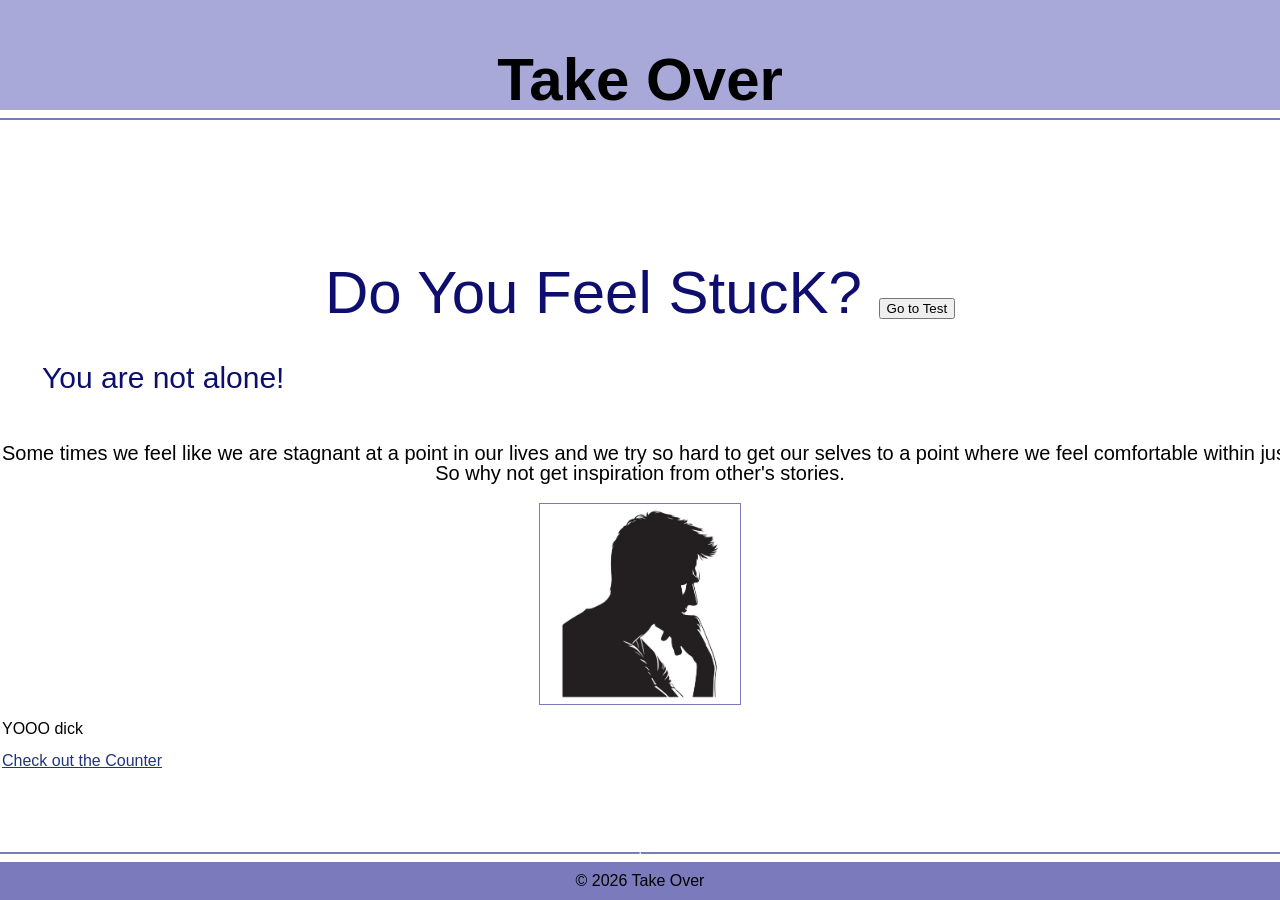
<file: index.html>
<!DOCTYPE html>
<html lang="en">
<head>
    <meta charset="UTF-8">
    <meta name="viewport" content="width=device-width, initial-scale=1.0">
    <title>Learn</title>
    <link rel="stylesheet" href="styles.css">
</head>
<body >
    <header id ="headerW">

            <h1 id="appName"> Take Over</h1>
    </header>
        <hr>

    <div class="welcomeP"> 

        <p id="question"> Do You Feel StucK? 
           <a href="test1.html"><button id="qbtn">Go to Test</button> </a>  </p>
        <p id="assure"> You are not alone! <br> </p>
        <p id="inspire"> Some times we feel like we are stagnant at a point in our lives and we try so hard to get our selves to a point where we feel comfortable within just being us.
             <br> So why not  get inspiration from other's stories.
        </p>

            <img  id="image2" src="images\image2.jpg" alt="image">
        <p id="demo"></p>
         <a href="test31.html" style="color: rgb(32, 54, 124);" >Check out the Counter</a>
    </div>
   
    <hr>
    <footer>
        <div>&copy  <span id="date"></span> Take Over </div>
    </footer>


    <script src="script.js"></script>
</body>
</html>
</file>
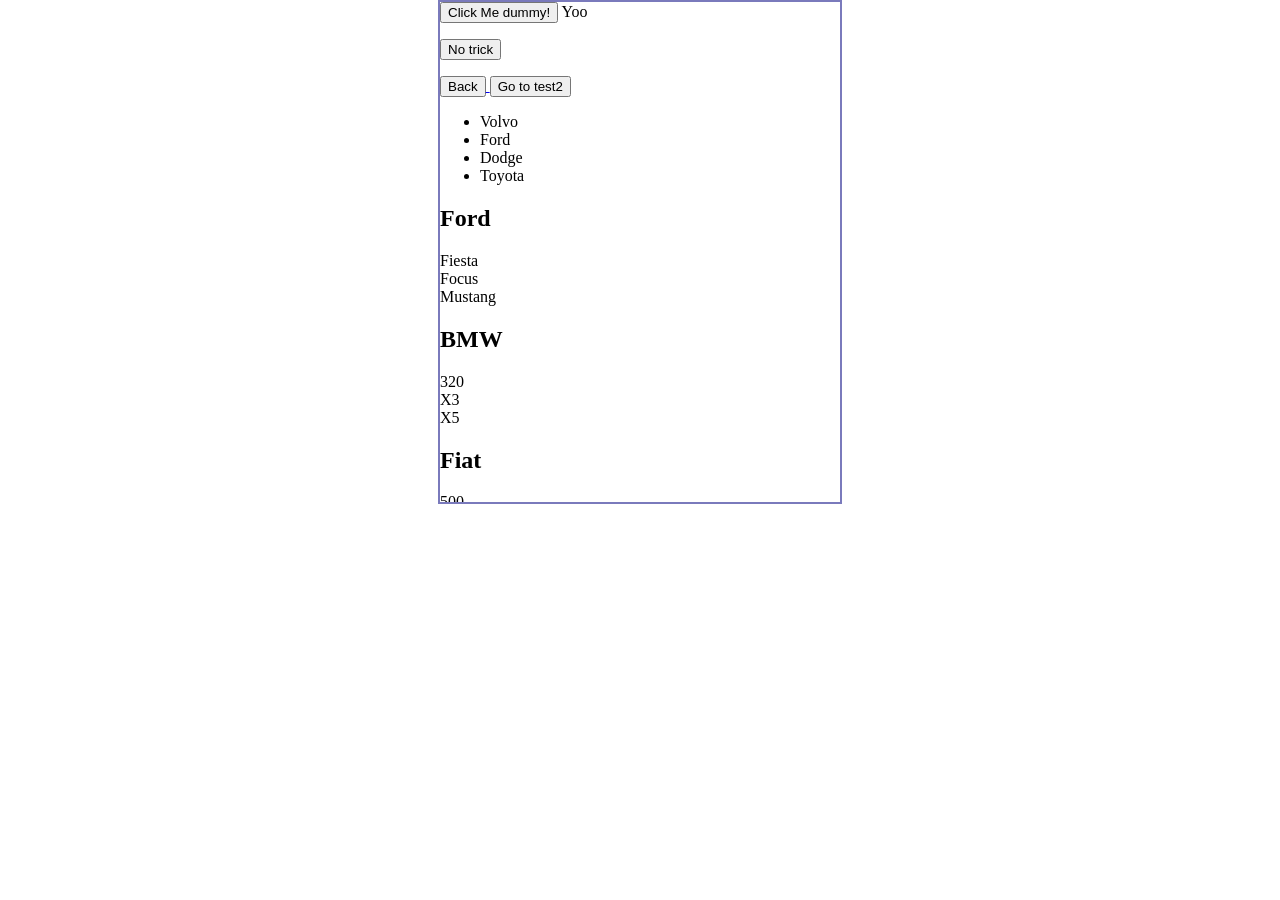
<file: test1.html>
<!DOCTYPE html>
<html lang="en">
    <head>
        <meta charset="UTF-8"/>
        <meta name="viewport" content="width=device-width, initial-scale=1.0"/>
        <title>Test</title>
      <link rel="stylesheet" href="styles1.css" />  
    </head>

    <body>
      <div class="js"> 
        <button  
           onclick="window.alert('you clicked?\n haahhaa dummy!')"> Click Me dummy!</button>
       <script> document.write("Yoo"); </script>
       <p id="iftry"></p>

       <button id="tm">No trick</button>

       <p>
        <a href="index.html"> <button>Back</button> </a>
        <a href="test2.html"><button>Go to test2</button></a>
       </p>

       <p id="time"> </p>
       <p class="setInt"></p>

       <p id="obj1"></p>
       <p id="obj2"></p>
       <p id="obj3"></p>

       <p id="arr1"></p>
       <p id="arr2"></p>
       <p id="arr3"></p>

      </div>

         <script src="script1.js"></script>
    </body>

</html>
</file>
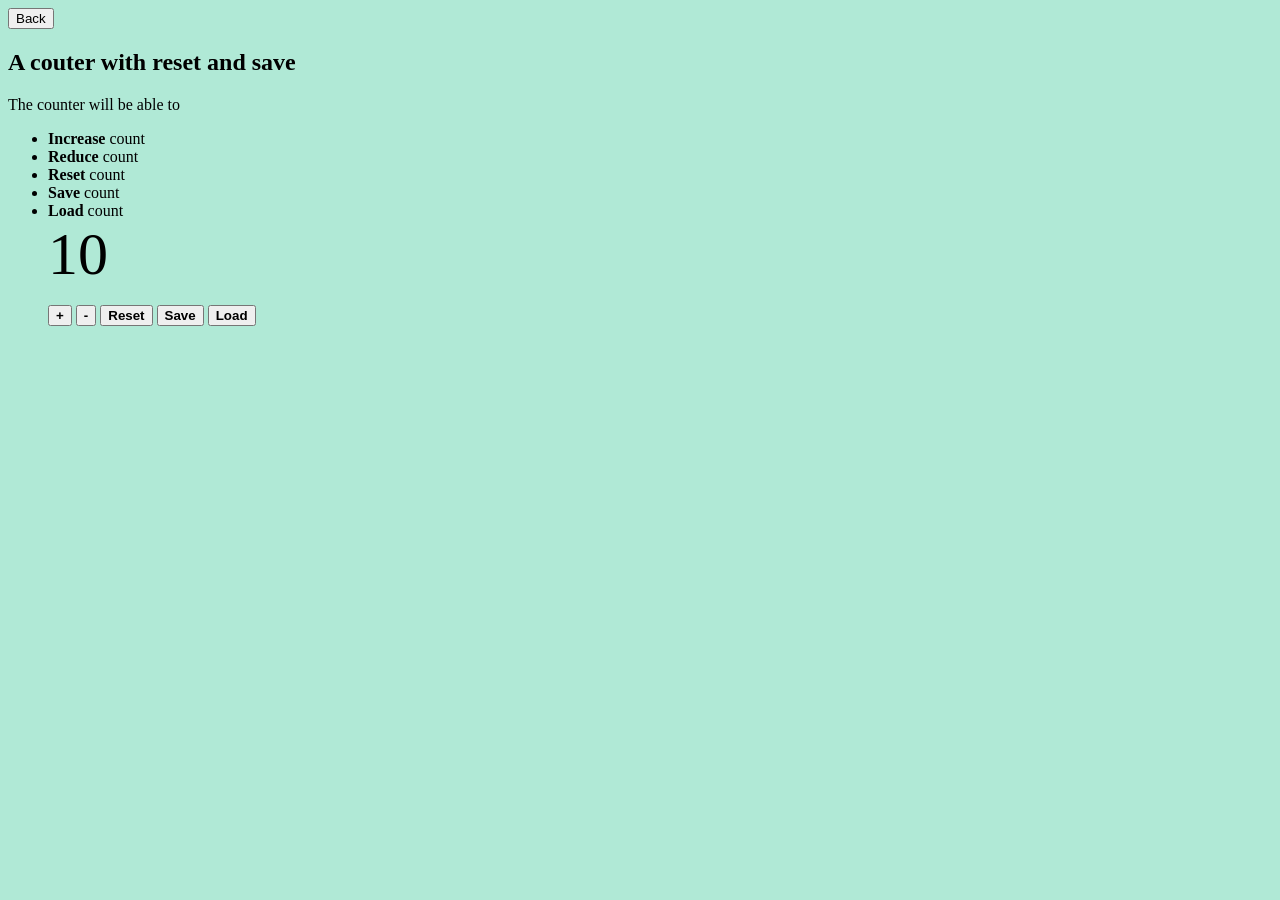
<file: test31.html>
<!DOCTYPE html>
<html>
    <head lang="en">
        <title>Counter</title>
        <meta charset="UTF-8">
        <meta name="viewport" content="width=device-width, initial-scale=1.0">
        <link rel="stylesheet" href="styles31.css">

    </head>

    <body>
       <a href="index.html"><button>Back</button></a> 
        <h2>A couter with reset and save</h2>
        <p>The counter will be able to </p>
        <ul>
            <li><b>Increase </b> count</li>
            <li><b>Reduce</b> count</li>
            <li><b>Reset</b> count</li>
            <li><b>Save</b> count</li>
            <li><b>Load</b> count</li>

            <div id="cntb">
                <div id="count" style="font-size: 60px;">0</div>
                <p>
                    <button onclick="increase()"><b>+</b></button>
                    <button onclick="decrease()"><b>-</b></button>
                    <button onclick="reset()"><b>Reset</b></button>
                    <button onclick="save()"><b>Save</b></button>
                    <button onclick="load()"><b>Load</b></button>
                </p>
            </div>
        </ul>
        
        <script src="script31.js"></script>
    </body>
</html>
</file>
<file: styles.css>
body {
  margin: 0;
  padding: 0;
  display: flex;
  flex-direction: column; 
  font-family: 'Gill Sans', 'Gill Sans MT', Calibri, 'Trebuchet MS', sans-serif;
  min-height: 100vh;   /* full viewport height */
  overflow-x:auto;
  white-space: nowrap;
}

#headerW {
  background-color: rgb(168, 168, 217);
  text-align: center;
  padding: 5px;
  margin: 0;
  font-size: 30px;
  flex: 0 0 auto;      /* header stays at top */
  height: 100px;
}

.welcomeP {
  flex: 1;             /* take all remaining space */
  border: 2px solid rgb(122,122,188);
  margin:-10px;
  padding: 10px;
  display: flex;
  flex-direction: column;
  justify-content: center; /* center vertically */
  line-height: 1;
 /* align-items: center;   */  /* center horizontally */
}

#question {
  color: rgb(14, 14, 110);
  text-align: center;
  font-size: 60px;
  height: 10px;
}
#assure {
  color: rgb(14, 14, 110);
  font-size: 30px;
  margin-left:40px;
}
#inspire {
  font-size: 20px;
  text-align: center;
  align-items: center;
}

#image2 {
  display: block;
  margin-left: auto;
  margin-right: auto;
  width: 200px;
  height: 200px;
  border:1px solid rgb(122, 122, 188);
  cursor: pointer;
}
footer {
  background-color: rgb(122, 122, 188);
  text-align: center;
  padding: 10px;
  flex: 0 0 auto;      /* footer stays at bottom */
}



/*
body {
    padding:0;
    margin: 0;
    display: flex;
    flex-direction: column ;
    min-height: 100vh;
}


#headerW{
    align-items: center;
    justify-content: center;
    text-align: center;
    background-color:rgb(122, 122, 188);
    min-height: 15vh;
    margin: 0;
    padding: 10px;
}

.welcomeP {
    border: 2px solid rgb(122,122, 188);
    margin:0;
    display: flex;
   flex-direction: column;
    align-items: center;
    justify-content: center; 
}

#question{
    color: rgb(14, 14, 110);
    font-family: 'Gill Sans', 'Gill Sans MT', Calibri, 'Trebuchet MS', sans-serif;
    text-align: center;
    font-size:60px ;
}

footer{
    background-color:rgb(122, 122, 188);
    height: 10%;
} */
</file>
<file: styles1.css>
body {
   margin: 0;
   overflow-x:auto;
   white-space: nowrap;
   display: flex;
   flex-direction: column;
   align-items: center;


   
}
.js {
    position: relative;
    width: 400px;
    height:  500px;
    border:2px solid rgb(122, 122, 188);
    overflow-x:auto;
}
</file>
<file: styles31.css>
body{
    background-color: rgb(176, 233, 214);
}
</file>
